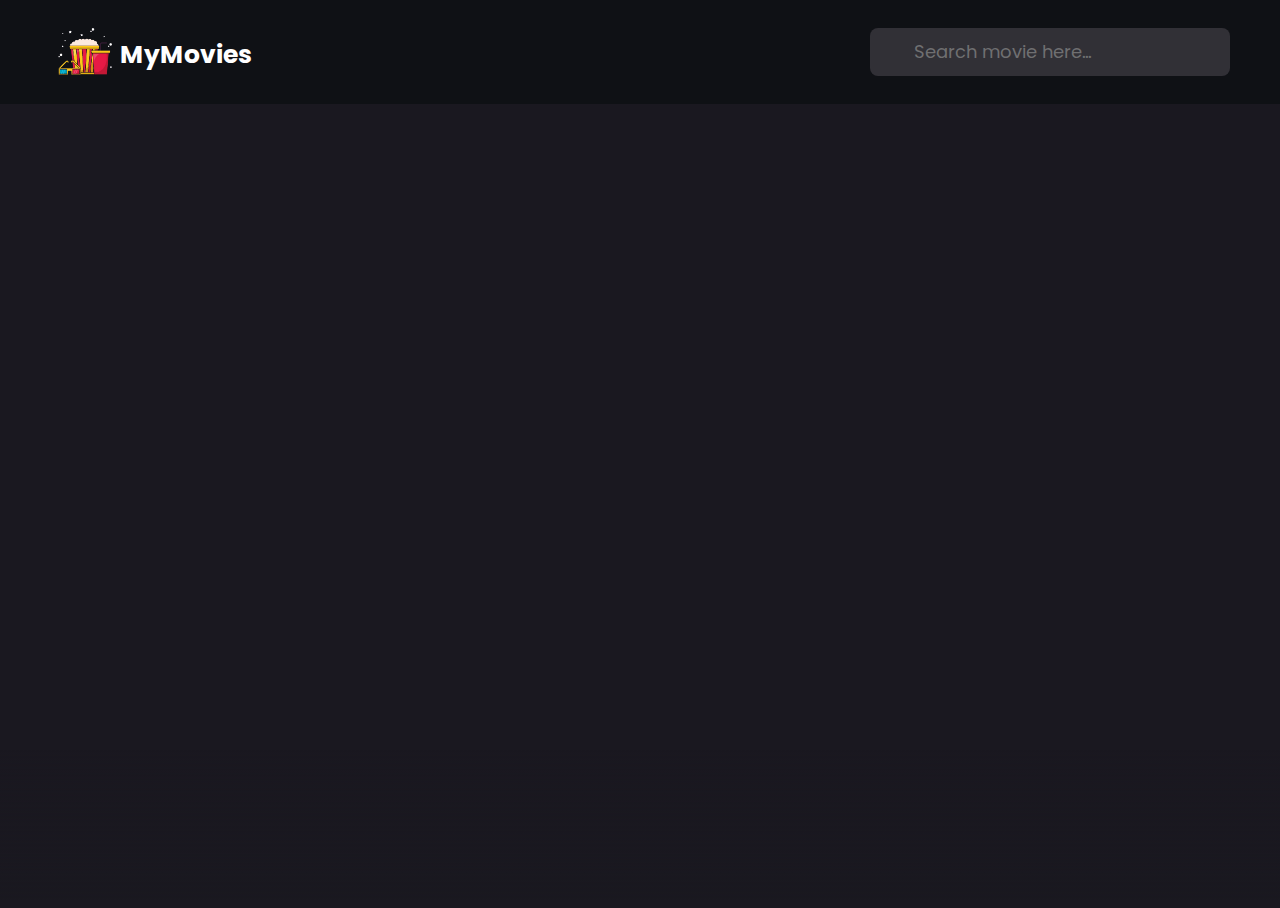
<file: index.html>
<!DOCTYPE html>
<html lang="en">
  <head>
    <meta charset="UTF-8" />
    <meta name="viewport" content="width=device-width, initial-scale=1.0" />
    <meta name="author" content="Akshay" />
    <title>MyMovies</title>
    <meta name="title" content="MyMovies" />
    <meta
      name="description"
      content="MyMovies is a movie web app designed by Akshay"
    />
    <link rel="icon" href="images/Logos.png" type="image/x-icon" />
    <link rel="stylesheet" href="style.css" />
    <link
      rel="stylesheet"
      href="https://cdnjs.cloudflare.com/ajax/libs/font-awesome/6.5.1/css/all.min.css"
      integrity="sha512-DTOQO9RWCH3ppGqcWaEA1BIZOC6xxalwEsw9c2QQeAIftl+Vegovlnee1c9QX4TctnWMn13TZye+giMm8e2LwA=="
      crossorigin="anonymous"
      referrerpolicy="no-referrer"
    />
  </head>
  <body>
    <header class="header">
      <a href="./index.html" class="logo">
        <img src="./images/Logos.png" width="70" height="32" alt="MyMovies" />
        <h3 style="font-size: 25px">MyMovies</h3>
      </a>

      <div class="search-box" id="search-box">
        <div class="search-wrapper">
          <input
            type="text"
            name="search"
            aria-label="search movies"
            placeholder="Search movie here..."
            class="search-field"
            autocomplete="off"
          />
          <i
            class="fa-solid fa-magnifying-glass leading-icon"
            style="font-size: 15px"
          ></i>
        </div>

        <button class="search-btn">
          <i class="fa-solid fa-xmark" style="font-size: 15px"></i>
        </button>
      </div>

      <button class="search-btn" id="search-btn">
        <i class="fa-solid fa-magnifying-glass" style="font-size: 15px"></i>
      </button>
    </header>

    <main>
      <article class="container"></article>
    </main>
  </body>
  <script type="module" src="script.js"></script>
</html>
</file>
<file: style.css>
@import url('https://fonts.googleapis.com/css2?family=Poppins:wght@100;200;300;400;500&display=swap');

*{
    padding: 0;
    margin: 0;
    font-family: 'Poppins', Arial, Helvetica, sans-serif;
    box-sizing: border-box;
}

li {
    list-style: none;
}

a,img,span,iframe,button{
    display: block ;
}

a {
    color: inherit;
    text-decoration: none;
}

img{
    height: auto;
}

input,button{
    background: none;
    border: none;
    font: inherit;
    color: inherit;
}

input{
    width: 100%;
}

button{
    text-align: left;
    cursor: pointer;
}

html{
    font-size: 10px;
    scroll-behavior: smooth;
}

body{
    font-size: 1.8rem;
    background-color: hsla(220, 17%, 7%, 1);
    color: #fff;
    line-height: 1.5;
}

:focus-visible{
    outline-color: hsla(349, 69%, 51%, 1);
}

::-webkit-scrollbar{
    width: 8px;
    height: 8px;
}

::-webkit-scrollbar-thumb{
    background-color: hsla(250, 6%, 20%, 1);
    border-radius: 8px;
}

.header{
    position: relative;
    padding-block: 24px;
    padding-inline: 16px;
    display: flex;
    justify-content: space-between;
    align-items: center;
    gap: 8px;
}

.header .logo{
    display: flex;
    align-items: center;
    margin-inline-end: auto;
}

.header .logo h3{
    padding-top: 5px;
}

.search-btn{
    padding: 12px 16px;
    background-color: hsla(250, 6%, 20%, 1);
    border-radius: 8px;
}

.search-btn i{
    opacity: 0.5;
    transition: 250ms ease;
}

.search-btn:is(:hover,:focus-visible) i {
    opacity: 1  ;
}

.search-box{
    position: absolute;
    top: 0;
    left: 0;
    width: 100%;
    height: 100%;
    background-color: hsla(220, 17%, 7%, 1);
    padding: 24px 16px;
    align-items: center;
    gap: 8px;
    z-index: 1;
    display: none;
}

.search-box.active{
    display: flex;
}

.search-wrapper{
    position: relative;
    flex-grow: 1;
}

.search-wrapper::before{
    position: absolute;
    top: 14px;
    right: 12px;
    content: "";
    width: 20px;
    height: 20px;
    border: 3px solid #fff;
    border-radius: 24px;
    border-inline-end-color: transparent;
    animation: loading 500ms linear infinite;
    display: none;
}

.search-wrapper.searching::before{
    display: block;
}

@keyframes loading {
    0%{
        transform: rotate(0);
    }
    100%{
        transform: rotate(1turn);
    }
}

.search-field{
    background-color: hsla(250, 6%, 20%, 1);
    height: 48px;
    line-height: 48px;
    padding-inline: 44px 16px;
    outline: none;
    border-radius: 8px;
    transition: 250ms ease;
}

.search-field::placeholder{
    color: hsla(250, 1%, 44%, 1);
}

.search-field:hover{
    box-shadow: 0 0 0 2px hsla(250, 1%, 44%, 1);
}

.search-field:focus{
    box-shadow: 0 0 0 2px hsla(250, 100%, 95%, 1);
    padding-inline-start: 16px;
}

.search-wrapper .leading-icon{
    position: absolute;
    top: 50%;
    transform: translateY(-50%);
    left: 12px;
    opacity: 0.5;
    transition: 250ms ease;
}

.search-wrapper:focus-within .leading-icon{
    opacity: 0;
}

/* Banner Section */

.heading{
    color:#141212;
    font-size: 4rem;
    font-weight: 600;
    letter-spacing: 0.5px;
    line-height: 1.2;
}

.img-cover{
    width: 100%;
    height: 100%;
    object-fit: fill;
}

.meta-item{
    display: flex;
    align-items: center;
    gap: 4px;
}

.meta-item .span{
    color: #fff;
}

.btn{
    color: #fff;
    font-size: 1.5rem;
    font-weight: 600;
    max-width: max-content;
    display: flex;
    align-items: center;
    gap: 12px;
    padding-block: 12px;
    padding-inline: 20px 24px;
    border-radius: 8px;
    transition: 250ms ease;
}

.container{
    position: relative;
    background-color: hsla(250, 13%, 11%, 1);
    color: hsla(250, 100%, 95%, 1);
    padding: 24px 20px 48px;
    height: calc(100vh - 96px);
    overflow-y: overlay;
    z-index: 1;
}

.container::after{
    content: "";
    position: fixed;
    bottom: 0;
    left: 0;
    width: 100%;
    height: 150px;
    background-image: linear-gradient(180deg,hsla(250,13%,11%,0),hsla(250,13%,11%,1));
    z-index: 1;
    pointer-events: none;
}

.banner{
    position: relative;
    height: 700px;
    border-radius: 24px;
    overflow: hidden;
}

.banner-slider .slider-item{
    position: absolute;
    top: 0;
    left: 120%;
    width: 100%;
    height: 100%;
    background-color: hsla(250, 6%, 20%, 1);
    opacity: 0;
    visibility: hidden;
    transition: opacity 500ms ease;
}

.banner-slider .slider-item::before{
    content: "";
    position: absolute;
    inset: 0;
    background-image: linear-gradient(90deg,hsla(220,17%,7) 0%,hsla(220,17%,7%,0.5) 100%);
}

.banner-slider .active{
    left: 0;
    opacity: 1;
    visibility: visible;
}

.banner-content{
    position: absolute;
    left: 24px;
    right: 24px;
    bottom: 200px;
    z-index: 1;
    color: hsla(250,2%,59%,1);
}

.banner :is(.heading, .banner-text){
    display: -webkit-box;
    -webkit-box-orient: vertical;
    overflow: hidden;
}

.banner .heading{
    -webkit-line-clamp: 3;
    margin-block-end: 16px;
}

.meta-list{
    display: flex;
    flex-wrap: wrap;
    justify-content: flex-start;
    align-items: center;
    gap: 12px;
    color: #131212e6;
}

.banner .genre{
    margin-block: 12px;
    color: #1b1919f7;
}

.banner-text {
    -webkit-line-clamp: 2;
    margin-block-end: 24px;
    color: #242222d2;
}

.banner .btn{
    background-color: hsla(349,100%,43%,1);
}

.banner .btn:is(:hover, :focus-visible){
    box-shadow:0 2px 4px hsla(350, 100%, 43%, 0.3);
}

.card-badge{
    background-color: hsla(250, 6%, 20%, 1);
    color: #fff;
    font-size: 1.4rem;
    font-weight: 600;
    padding-inline: 6px;
    border-radius: 4px;
}

.slider-control{
    position: absolute;
    bottom: 20px;
    left: 20px;
    right: 0;
    border-radius: 16px 0 0 16px;
    user-select: none;
    padding: 4px 0 4px 4px;
    overflow-x: auto;
}

.slider-control::-webkit-scrollbar{
    display: none;
}

.control-inner{
    display: flex;
    gap: 12px;
}

.control-inner::after{
    content: "";
    min-width: 12px;
}

.slider-control .slider-item{
    width: 100px;
    border-radius: 8px;
    flex-shrink: 0;
    filter: brightness(0.4);
}

.slider-control .active{
    filter: brightness(1);
    box-shadow: 0  1px 4px hsla(0,0%,0%,0.75);
}

.poster-box{
    background-image: url(./images/poster-bg-icon.png);
    aspect-ratio: 2/3;
}

.poster-box,.video-card {
    background-repeat: no-repeat;
    background-size: 50px;
    background-position: center;
    background-color: hsla(250, 6%, 20%, 1);
    border-radius: 16px;
    overflow: hidden;
}


.movie-list{
    padding-block-start: 32px;
}

.title{
    font-size: 2rem;
    font-weight: 600;
    letter-spacing: 0.5px;
}

.title-wrapper{
    margin-block-end:24px;
}

.title-large{
    font-size: 2.6rem;
    font-weight: 700;
    letter-spacing: 0.5px;
}

.slider-list{
    margin-inline: -20px;
    overflow-x: overlay;
    padding-block-end: 16px;
    margin-block-end: -16px;
}

.slider-list::-webkit-scrollbar-thumb{
    background-color: transparent;
}

.slider-list:is(:hover, :focus-within)::-webkit-scrollbar-thumb{
    background-color: hsla(250, 6%, 20%, 1);
}

.slider-list::-webkit-scrollbar-button{
    width: 20px;
}

.slider-list .slider-inner{
    position: relative;
    display: flex;
    gap: 16px;
    margin-left: 20px;
}

.slider-list .slider-inner::before
.slider-list .slider-inner::after{
    content: "";
    min-width: 4px;
}

.movie-card{
    position: relative;
    min-width: 200px;
}

.movie-card .card-banner{
    min-width: 100%;
    width: 100px;
}

.movie-card .title{
    width: 100%;
    white-space: nowrap;
    text-overflow: ellipsis;
    overflow: hidden;
    margin-block: 8px 4px;
}

.movie-card .meta-list{
    justify-content: space-between;
}

.movie-card .card-btn{
    position: absolute;
    inset: 0;
}


/* Movie list */
.genre-list .title-wrapper{
    margin-block-end: 56px;
}

.grid-list{
    display: grid;
    grid-template-columns: repeat(auto-fill, minmax(180px, 1fr));
    column-gap: 25px;
    row-gap: 30px;
}

.genre-list :is(.movie-card, .card-banner) {
    width: 100%;
}

.load-more{
    background-color: hsla(349, 69%, 51%, 1);
    margin-inline: auto;
    margin-block: 36px 60px;
}

.load-more:hover{
    background-color: rgb(235, 66, 97);
}

.load-more::before{
    content: "";
    width: 20px;
    height: 20px;
    border: 3px solid #fff;
    border-radius: 24px;
    border-inline-end-color: transparent;
    animation: loading 500ms linear infinite;
    display: none;
}

.load-more.loading::before{
    display: block;
}

.search-modal{
    position: fixed;
    top: 90px;
    left: 0;
    bottom: 0;
    width: 100%;
    background-color: hsla(250, 13%, 11%, 1);
    padding: 35px 24px;
    overflow-y: overlay;
    /* z-index: 4; */
}

.search-modal .heading{
    color: #fff;
}

.search-modal :is(.movie-card, .card-banner) {
    width: 100%;
}

.search-modal::after{
    content: "";
    position: fixed;
    bottom: 0;
    left: 0;
    width: 100%;
    height: 150px;
    background-image: linear-gradient(180deg,hsla(250,13%,11%,0),hsla(250,13%,11%,1));
    z-index: 1;
    pointer-events: none;
    display: none;
}

.search-modal.active{
    display: block;
    z-index: 4;
}

.search-modal .label{
    color: hsla(349, 69%, 51%, 1);
    font-weight: 600;
    margin-block-end: 10px;
}

/* MEDIA QUERY */

@media(min-width:575px){
    .banner-content{
        right: auto;
        max-width: 500px;
    }
    .slider-control{
        left: calc(100% - 600px);
    }
}

@media(min-width:768px){
    .container{
        padding-inline: 24px;
    }
    .slider-list{
        margin-inline: -24px;
    }
    .search-btn{
        display: none;
    }
    .search-box{
        all:unset;
        display: block;
        width: 360px;
    }
    .banner{
        height: 500px;
    }
    .banner-content{
        bottom: 50%;
        transform: translateY(50%);
        left: 50px;
    }
}

@media(min-width:1200px){
    .header{
        padding: 20px 50px;
    }
    .banner-content{
        left: 100px;
    }
    .search-modal{
        top: 100px;
        padding: 30px 40px;
    }
}
</file>
